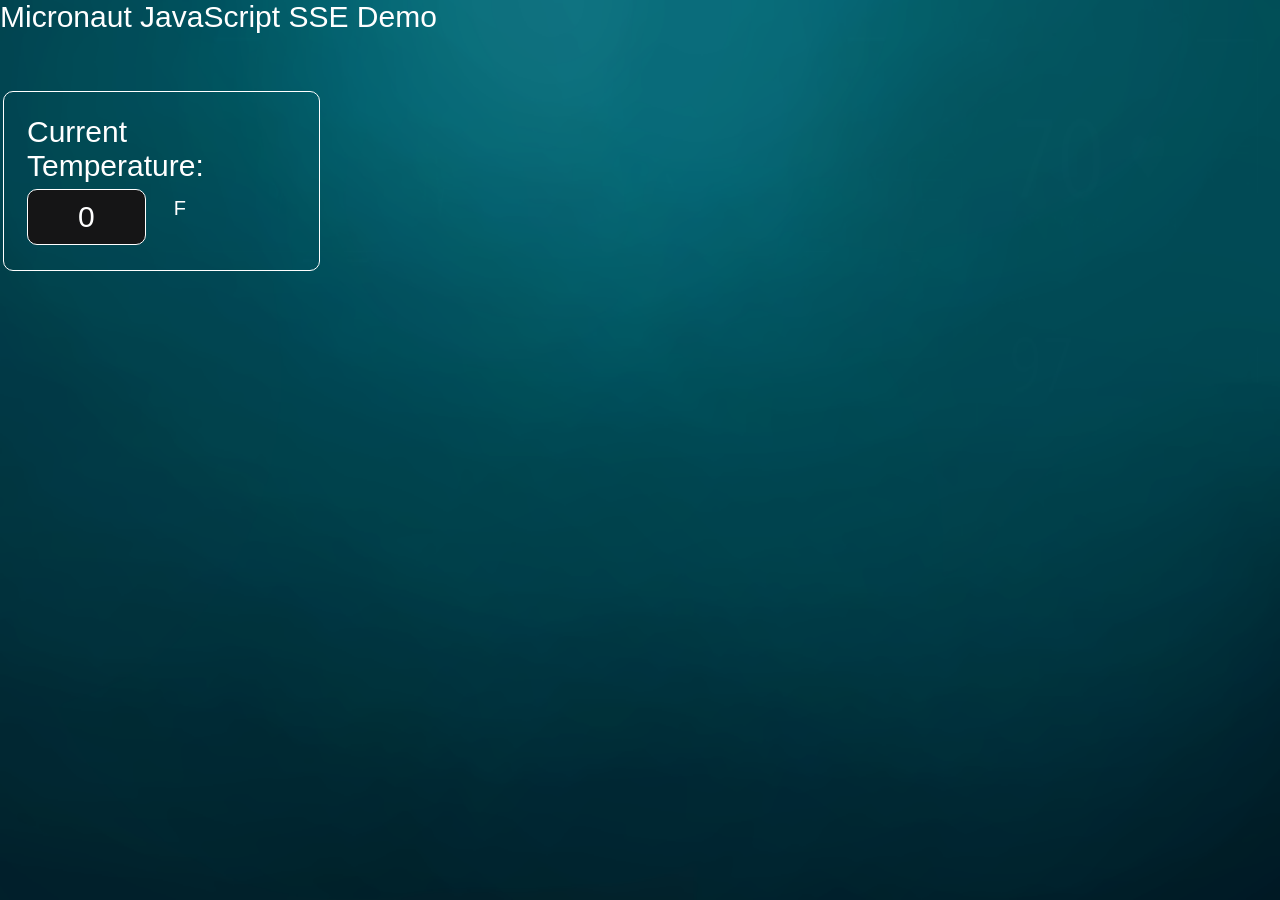
<file: index.html>
<!--
  Copyright 2019-2026 Eric J. Bruno, Allure Technology, Inc.

  Licensed under the Apache License, Version 2.0 (the "License");
  you may not use this file except in compliance with the License.
  You may obtain a copy of the License at

      http://www.apache.org/licenses/LICENSE-2.0

  Unless required by applicable law or agreed to in writing, software
  distributed under the License is distributed on an "AS IS" BASIS,
  WITHOUT WARRANTIES OR CONDITIONS OF ANY KIND, either express or implied.
  See the License for the specific language governing permissions and
  limitations under the License.
-->
<html>
<head>
    <title>Micronaut JavaScript SSE Demo</title>
    <link rel="stylesheet" type="text/css" href="therm.css">
    <meta charset="UTF-8">
    <meta name="viewport" content="width=device-width, initial-scale=1.0">
    <script>
        var source;

        function setupEventSource() {
            if (typeof(EventSource) !== "undefined") {
              // Close  already connected to avoid duplicated messages
              if (typeof(source) !== "undefined") {
                  source.close();
              }
              
              source = new EventSource("http://localhost:8080/eventpost/api/topic/temp1");
              
              source.onerror = function(event) {
                  console.log("SSE onerror " + event);
                  if ( event.target.readyState == 2 ) {
                      // Clean up and reestablish connection
                      try { 
                          source.close(); 
                      } catch ( err ) { }

                      setTimeout(function() { setupEventSource(); }, 1000); 
                  }
              }
              
              source.onopen = function() {
                  console.log("SSE onopen");
              }
              
              source.onmessage = function(event) {
                  console.log("SSE onmessage: " + event.data);
                  var tempGauge = document.getElementById('temperature');
                  tempGauge.innerHTML=event.data;
              }
          } 
          else {
            Alert("Error: Server-Sent Events are not supported in your browser");
          }
        }

        function onPageLoad() {
            setupEventSource();
        }
        
        window.addEventListener("load", onPageLoad, true);
    </script>
</head>
<body background="background_teal_radial.png">
	<label1>Micronaut JavaScript SSE Demo</label1>
    <table>
        <br>
        <br>
        <br>
        <br>
        <table width="100%">
            <tr>
                <td width="25%">
                	<div class="light-box">
                    <table>
	                    <tr>
	                        <td>
	                            <label1>Current Temperature:</label1>
	                        </td>
	                    </tr>
                    </table>
                    <table>
	                    <tr>
	                        <td>
	                            <div class="dark-box"><device-value id="temperature">0</device-value></div>
	                        </td>
	                        <td>&nbsp;&nbsp;&nbsp;&nbsp;&nbsp;</td>
	                        <td>
	                            <label2>F</label2><br>
	                            <label3>&nbsp</label3>
	                        </td>
	                    </tr>
	                    <tr> </tr>
                    </table>
                	</div>
                </td>
                <td width="40px"></td>
            </tr>
        </table>
    </table>
</body>
</html>
</file>
<file: therm.css>
/*
 * Copyright 2019-2026 Eric J. Bruno, Allure Technology, Inc.
 *
 * Licensed under the Apache License, Version 2.0 (the "License");
 * you may not use this file except in compliance with the License.
 * You may obtain a copy of the License at
 *
 *     http://www.apache.org/licenses/LICENSE-2.0
 *
 * Unless required by applicable law or agreed to in writing, software
 * distributed under the License is distributed on an "AS IS" BASIS,
 * WITHOUT WARRANTIES OR CONDITIONS OF ANY KIND, either express or implied.
 * See the License for the specific language governing permissions and
 * limitations under the License.
 */

/* 
    Created on : Mar 23, 2015, 10:36:31 AM
    Author     : ericjbruno
*/

body {
    background-image:  url(background_teal_radial.png);
    background-size:    100% auto;                      /* <------ */
    background-repeat: no-repeat;
    background-origin: content-box 
}

body {
  margin: 0px;
}

device-value {
    padding: 40px; 
    font-family:'Arial'; 
    font-size: 30px; 
    color: white;
}

label1 {
    font-family: 'Arial'; 
    font-size: 30px; 
    color: white;
}

label2 {
    font-family: 'Arial'; 
    font-size: 20px; 
    color: white;
}

label3 {
    font-family: 'Arial'; 
    font-size: 15px; 
    color: white;
}

label4 {
    font-family: 'Arial'; 
    font-size: 10px; 
    color: white;
}

div.light-box {
    border: 1px solid white; 
    -webkit-border-radius: 10px; 
    border-radius: 10px; 
    padding: 20px;
    min-width: 250px;
}

div.dark-box {
    padding: 10px; 
    border: 1px solid white; 
    -webkit-border-radius: 10px; 
    border-radius: 10px;
    background-color: #151516;
}

.modalDialog {
	position: fixed;
	font-family: Arial, Helvetica, sans-serif;
	top: 0;
	right: 0;
	bottom: 0;
	left: 0;
	background: rgba(0,0,0,0.8);
	z-index: 99999;
	opacity:0;
	-webkit-transition: opacity 400ms ease-in;
	-moz-transition: opacity 400ms ease-in;
	transition: opacity 400ms ease-in;
	pointer-events: none;
}

.modalDialog:target {
	opacity:1;
	pointer-events: auto;
}

.modalDialog > div {
	width: 400px;
	position: relative;
	margin: 10% auto;
	padding: 5px 20px 13px 20px;
	border-radius: 10px;
	background: #fff;
	background: -moz-linear-gradient(#fff, #999);
	background: -webkit-linear-gradient(#fff, #999);
	background: -o-linear-gradient(#fff, #999);
}

.close {
	background: #606061;
	color: #FFFFFF;
	line-height: 25px;
	position: absolute;
	right: -12px;
	text-align: center;
	top: -10px;
	width: 24px;
	text-decoration: none;
	font-weight: bold;
	-webkit-border-radius: 12px;
	-moz-border-radius: 12px;
	border-radius: 12px;
	-moz-box-shadow: 1px 1px 3px #000;
	-webkit-box-shadow: 1px 1px 3px #000;
	box-shadow: 1px 1px 3px #000;
}

.close:hover { background: #00d9ff; }
</file>
